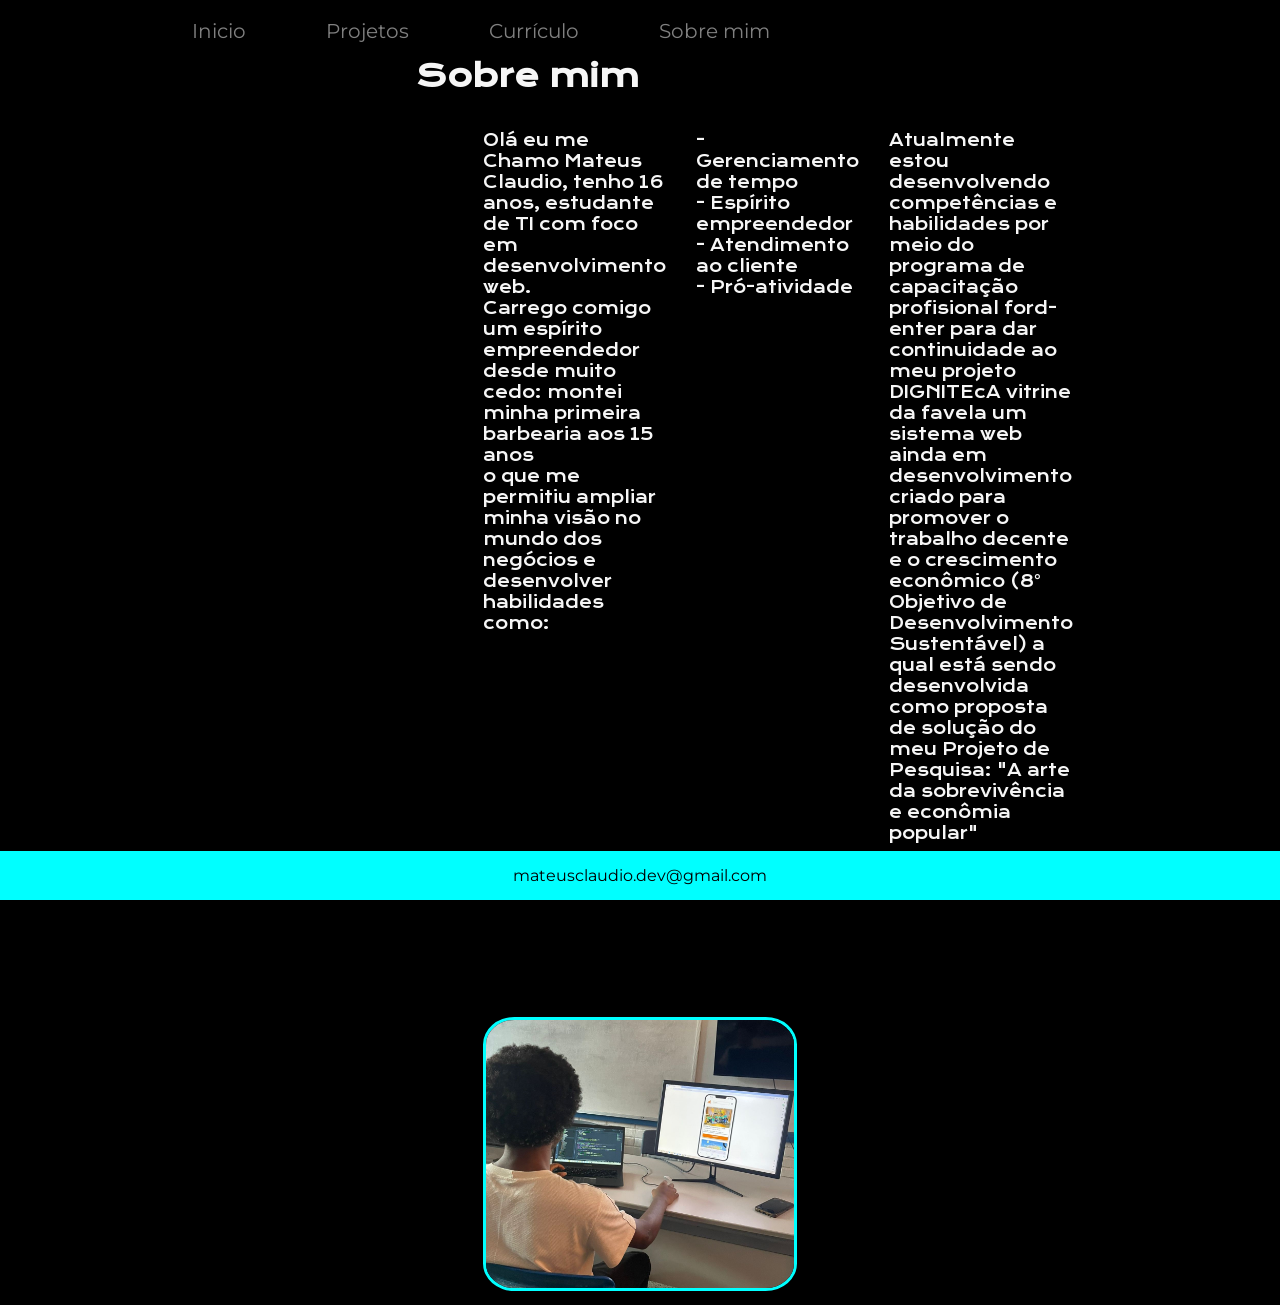
<file: about.html>
<!DOCTYPE html>
<html lang="pt-br">
<head>
    <meta charset="UTF-8">
    <meta name="viewport" content="width=device-width, initial-scale=1.0">
    <link rel="stylesheet" href="css/style.css">
    <link rel="stylesheet" href="css/about.css">
    <link rel="stylesheet" href="https://cdnjs.cloudflare.com/ajax/libs/font-awesome/6.0.0/css/all.min.css">
    <title>Sobre mim</title>
</head>
<body>
    <header>
        <span id="open__menu"><i class="fa-solid fa-bars" style="color: rgb(255, 255, 255);"></i></span>
        <nav class="cabecalho">
            <a class="cabecalho__menu__link" href="index.html">Inicio</a>
            <a class="cabecalho__menu__link" href="projetos.html">Projetos</a> 
            <a class="cabecalho__menu__link" href="curriculo.html">Currículo</a>
            <a class="cabecalho__menu__link" href="about.html">Sobre mim</a>
        </nav>
        <div class="cabecalho__mobile">
            <span id="exit__menu"><i class="fa-solid fa-xmark" style="color: rgb(255, 255, 255);"></i></span>
            <a class="cabecalho__menu__link__mobile" href="index.html">Inicio</a>
            <a class="cabecalho__menu__link__mobile" href="projetos.html">Projetos</a> 
            <a class="cabecalho__menu__link__mobile" href="curriculo.html">Currículo</a>
            <a class="cabecalho__menu__link__mobile" href="about.html">Sobre mim</a>
        </div>
    </header>
    <main class="apresentacao">
        <section class="apresentacao__conteudo">
            <h1 class="conteudo__titulo">Sobre mim</h1> 
            <p class="conteudo__links">Olá eu me Chamo Mateus Claudio, tenho 16 anos, estudante de TI com foco em desenvolvimento web. <br>
                                       Carrego comigo um espírito empreendedor desde muito cedo: montei minha primeira barbearia aos 15 anos <br>
                                        o que me permitiu ampliar minha visão no mundo dos negócios e desenvolver habilidades como: <br> <br>
            <span>
                - Gerenciamento de tempo <br>
                - Espírito empreendedor <br>
                - Atendimento ao cliente <br>
                - Pró-atividade <br> <br>
            </span>
            Atualmente estou desenvolvendo competências e habilidades por meio do programa de capacitação profisional ford-enter para dar continuidade ao meu projeto DIGNITEcA vitrine da favela um sistema web ainda em desenvolvimento criado para promover o trabalho decente e o crescimento econômico (8° Objetivo de Desenvolvimento Sustentável) a qual está sendo desenvolvida como proposta de solução do meu Projeto de Pesquisa: "A arte da sobrevivência e econômia popular"</p>
        </section>
        <img  class="apresentacao__imagem" src="img/mateus.programando.jpeg" alt="Mateus programando">
    </main>

   
    <footer class="rodape">
        <p>mateusclaudio.dev@gmail.com</p>
    </footer>
    <script src="script.js"></script>
</body>
</html>
</file>
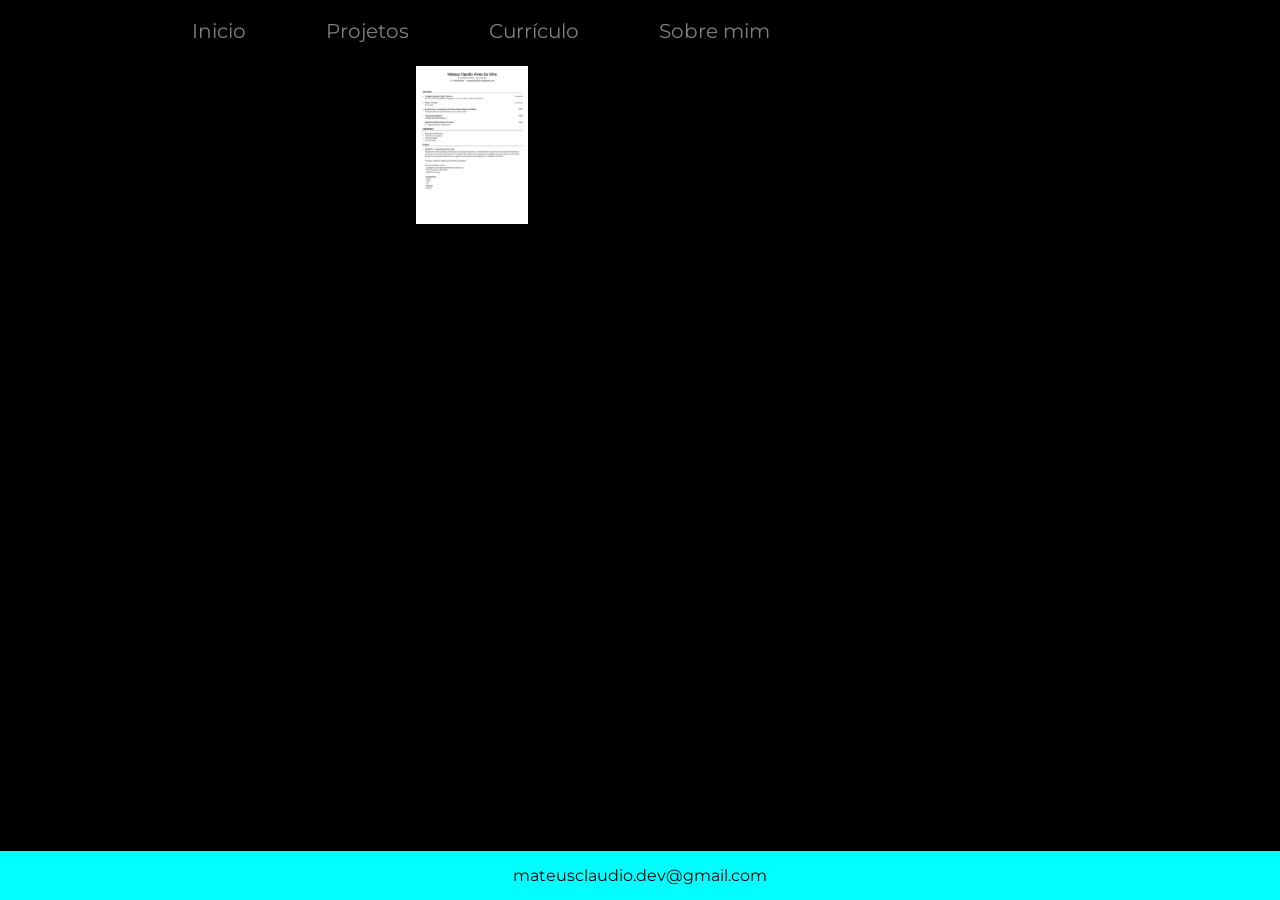
<file: curriculo.html>
<!DOCTYPE html>
<html lang="pt-br">
<head>
    <meta charset="UTF-8">
    <meta name="viewport" content="width=device-width, initial-scale=1.0">
    <link rel="stylesheet" href="css/style.css">
    <link rel="stylesheet" href="css/curriculo.css">
    <link rel="stylesheet" href="https://cdnjs.cloudflare.com/ajax/libs/font-awesome/6.0.0/css/all.min.css">
    <title>Projetos</title>
</head>
<body>
    <header>
        <span id="open__menu"><i class="fa-solid fa-bars" style="color: rgb(255, 255, 255);"></i></span>
        <nav class="cabecalho">
            <a class="cabecalho__menu__link" href="index.html">Inicio</a>
            <a class="cabecalho__menu__link" href="projetos.html">Projetos</a> 
            <a class="cabecalho__menu__link" href="curriculo.html">Currículo</a>
            <a class="cabecalho__menu__link" href="about.html">Sobre mim</a>
        </nav>
        <div class="cabecalho__mobile">
            <span id="exit__menu"><i class="fa-solid fa-xmark" style="color: rgb(255, 255, 255);"></i></span>
            <a class="cabecalho__menu__link__mobile" href="index.html">Inicio</a>
            <a class="cabecalho__menu__link__mobile" href="projetos.html">Projetos</a> 
            <a class="cabecalho__menu__link__mobile" href="curriculo.html">Currículo</a>
            <a class="cabecalho__menu__link__mobile" href="about.html">Sobre mim</a>
        </div>
    </header>
    <main class="apresentacao">
        <section class="apresentacao__conteudo">
            <img class="curriculo" src="img/curriculo.jpeg.jpeg" alt="">
        </section>
    </main>

   
    <footer class="rodape">
        <p>mateusclaudio.dev@gmail.com</p>
    </footer>
    <script src="script.js"></script>
</body>
</html>
</file>
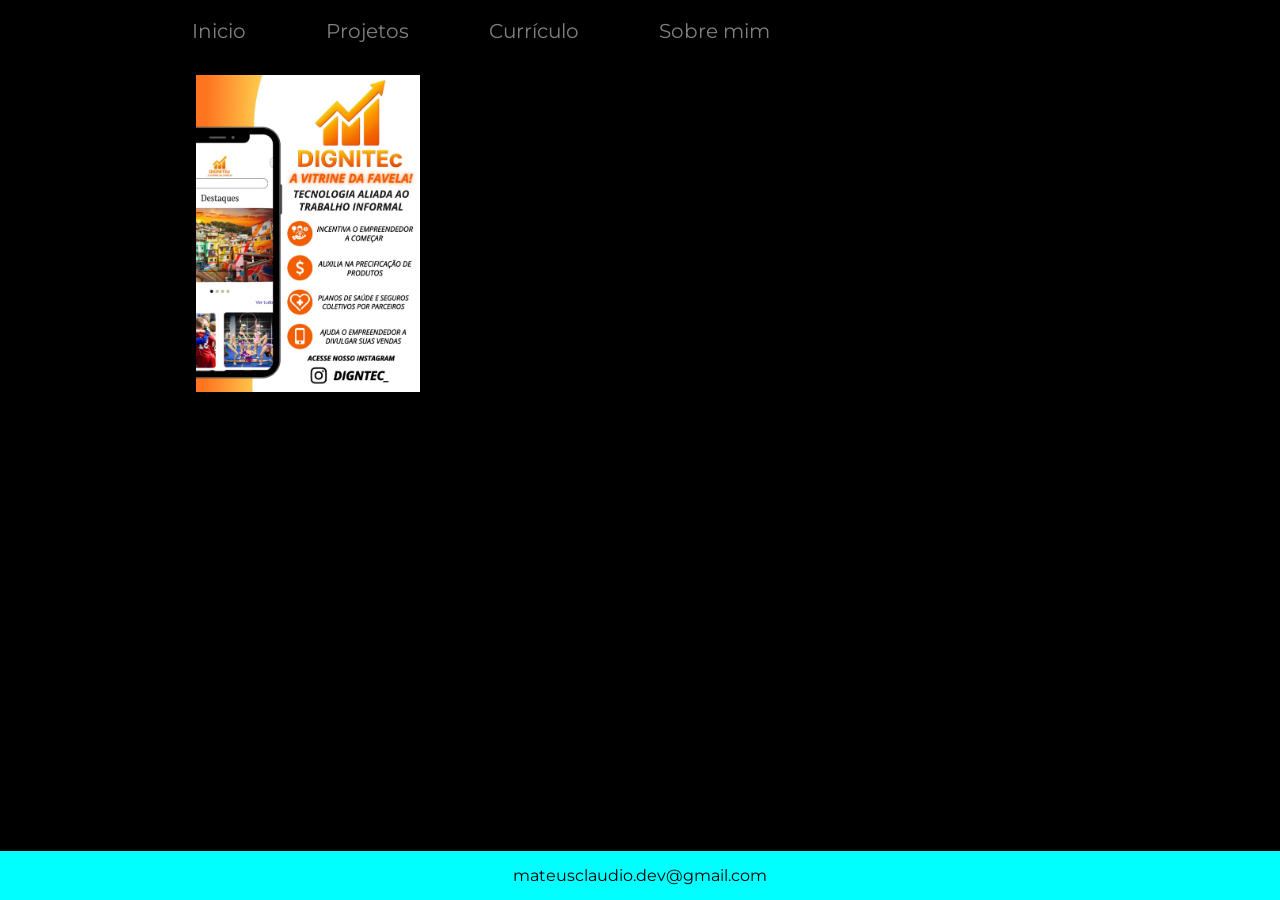
<file: projetos.html>
<!DOCTYPE html>
<html lang="pt-br">
<head>
    <meta charset="UTF-8">
    <meta name="viewport" content="width=device-width, initial-scale=1.0">
    <link rel="stylesheet" href="css/style.css">
    <link rel="stylesheet" href="css/projetos.css">
    <link rel="stylesheet" href="https://cdnjs.cloudflare.com/ajax/libs/font-awesome/6.0.0/css/all.min.css">
    <title>Projetos</title>
</head>
<body>
    <header>
        <span id="open__menu"><i class="fa-solid fa-bars" style="color: rgb(255, 255, 255);"></i></span>
        <nav class="cabecalho">
            <a class="cabecalho__menu__link" href="index.html">Inicio</a>
            <a class="cabecalho__menu__link" href="projetos.html">Projetos</a> 
            <a class="cabecalho__menu__link" href="curriculo.html">Currículo</a>
            <a class="cabecalho__menu__link" href="about.html">Sobre mim</a>
        </nav>
        <div class="cabecalho__mobile">
            <span id="exit__menu"><i class="fa-solid fa-xmark" style="color: rgb(255, 255, 255);"></i></span>
            <a class="cabecalho__menu__link__mobile" href="index.html">Inicio</a>
            <a class="cabecalho__menu__link__mobile" href="projetos.html">Projetos</a> 
            <a class="cabecalho__menu__link__mobile" href="curriculo.html">Currículo</a>
            <a class="cabecalho__menu__link__mobile" href="about.html">Sobre mim</a>
        </div>
    </header>
    
    <main class="apresentacao">
        <section class="projetos">
            <img class="dignitec" src="img/planfeto-dign.jpeg" alt="">
        </section>
    </main>

   
    <footer class="rodape">
        <p>mateusclaudio.dev@gmail.com</p>
    </footer>
    <script src="script.js"></script>
</body>
</html>
</file>
<file: css/style.css>
@import url('https://fonts.googleapis.com/css2?family=Krona+One&family=Montserrat:ital,wght@0,100..900;1,100..900&display=swap');


:root {
    --cor-primaria: black;
    --cor-secundaria: #f6f6f6;
    --cor-terciaria: aqua;
    --cor-extra: grey;
    --cor-hover: #272727;

    --fonte-primaria: 'Krona One', sans-serif;
    --fonte-secundaria: 'Montserrat', sans-serif;

}

* {
    margin: 0;
    padding: 0;
    box-sizing: border-box;
}

body {
    background-color: var(--cor-primaria);
    color: var(--cor-secundaria);
}

.cabecalho__mobile {
    display: none;
}

#open__menu {
    display: none;
}

.cabecalho {
    display: flex;
    gap: 80px;
    justify-content: flex-start;
    padding: 1.5% 0 0 15%;
}


.cabecalho__menu__link {
    font-family: var(--fonte-secundaria);
    text-decoration: none;
    font-weight: 600px;
    font-size: 1.25rem;
    color: var(--cor-extra);
    
}

.cabecalho__menu__link:hover {
    background-color: var(--cor-hover);
    color: var(--cor-secundaria);
    padding: 5px;
    border-radius: 3px;
    border-bottom: solid 1px var(--cor-terciaria);
    transition: 0.3s;
}

main {
    display: flex;
    flex-direction: column;

}

.apresentacao {
    flex-direction: column;
    box-sizing: border-box;
    padding: 1.1% 15%;
    display: flex;
    align-items: center;
    justify-content: space-between;
    gap: 82px;
}

.apresentacao__conteudo {
    flex-direction: column;
    width: 50%;
    display: flex;
    flex-direction: column;
    gap: 30px;
}

.conteudo__titulo {
    font-size: 1.9rem;
    font-family: var(--fonte-primaria)
}

strong {
    color: var(--cor-terciaria);
}

.conteudo__sub-titulo {
    font-size: 1.25rem;
    font-family: var(--fonte-secundaria)
}


.apresentacao__imagem {
    border-radius: 10%;
    border: 3px solid var(--cor-terciaria);
    width: 35%;
}

.conteudo__links {
    padding: 1.1% 15%;
    gap: 30px;
    width: 100%;
    display: flex;
    align-items: flex-start;
    justify-content: space-between;
    margin-bottom: 50px;
}

.titulo-container__links {
    font-family: var(--fonte-primaria);
    font-weight: 400;
    font-size: 1.25rem;
}

.link__redes-sociais {
    font-family: var(--fonte-secundaria);
    display: flex;
    justify-content: center;
    gap: 16px;
    color: var(--cor-secundaria);
    border: 2px solid var(--cor-terciaria);
    text-align: center;
    align-items: center;
    font-weight: 600;
    width: 50%;
    border-radius: 8px;
    font-size: 1.25rem;
    text-decoration: none;
    padding: 10px ;
    margin-top: 21px;

}

.link__redes-sociais:hover {
    background-color: var(--cor-hover);
}

.icon-redes-sociais {
    border: none;
    width: 10%;
    height: 10%;
}

.rodape {
    bottom: 0;
    width: 100%;
    padding:  15px;
    position: fixed;
    color: var(--cor-primaria);
    font-weight: 400px;
    text-align: center;
    font-family: var(--fonte-secundaria);
    background-color: var(--cor-terciaria)
}

@media (max-width: 1200px) {

    .cabecalho {
        align-items: center;
        justify-content: center;
    }

    .apresentacao {
        margin-top: 0;
        flex-direction: column-reverse;
        padding: 5%;
    }

    .apresentacao__conteudo {
        width: auto;
    }

    .conteudo__links {
        align-items: center;
    }

}

@media (max-width: 600px) {
    header {
        display: flex;
    }

    .cabecalho {
        display: none;
    }

    #open__menu {
        scale: 1.5;
        padding: 20px;
        display: flex;
        color: rgb(140, 173, 19);
    }

    #exit__menu {
        display: flex;
        margin-left: 85%;
        scale: 1.5;
    }

    .cabecalho__mobile {
        display: none;
        gap: 15px;
        padding: 5%;
        margin-top: 1px;
        align-items: start;
        flex-direction: column;
        height: 100vh;
        width: 40%;
        position: fixed;
        background-color: var(--cor-terciaria);
    }

    .cabecalho__menu__link__mobile {
        text-decoration: none;
        color: var(--cor-primaria);
        top: 1px;
    }
}

/*CONTAINER CONHECIMENTOS*/
.softSkills {
    display: flex;
    flex-direction: row;
    justify-content: center;   /* Centraliza o grupo de blocos horizontalmente */
    align-items: stretch;      /* Mantém os blocos com a mesma altura */
    gap: 30px;                 /* Espaço horizontal entre Front-End e Ferramentas */
    
    /* Permite adaptação em telas de celular, mas prioriza lado a lado no PC */
    flex-wrap: wrap;           
    
    padding: 40px 20px;
    width: 100%;
    max-width: 1200px;         /* Define um limite para o conteúdo não espalhar demais em telas ultra-wides */
    margin: 0 auto;            /* Garante que a section inteira se centralize na página */
    box-sizing: border-box;
}


.container_conhecimentos {
    background-color: var(--cor-hover);
    color: var(--cor-secundaria);
    padding: 30px;
    border-radius: 15px;
    display: flex;
    flex-direction: column;
    border: solid 1px aqua;
    /* flex: 1 faz com que os dois blocos dividam o espaço disponível igualmente */
    flex: 1;                   
    min-width: 300px;          /* Largura mínima para não esmagar os cards no mobile */
    max-width: 450px;          /* Largura máxima ideal para organizar os cards em colunas */
    box-sizing: border-box;
}

.container_conhecimentos h2 {
    font-size: 1.5rem;
    margin: 0 0 25px 0;
    font-weight: 700;
}


   /*GRID / ALINHAMENTO DOS CARDS*/

.container_card {
    display: flex;
    flex-direction: row;
    flex-wrap: wrap;           /* Os cards dentro do bloco continuam quebrando linha */
    gap: 16px;
    justify-content: flex-start; /* Alinha os cards à esquerda dentro de suas respectivas caixas */
}

/* ESTILIZAÇÃO DO CARD (CENTRALIZAÇÃO ABSOLUTA)*/
.card {
    background-color: rgb(73, 81, 92);
    border-radius: 12px;
    width: 105px;
    min-height: 105px;
    padding: 12px;
    box-sizing: border-box;
    border: solid 1px aqua;
    display: flex;
    flex-direction: column;
    justify-content: center;
    align-items: center;
    text-align: center;
    
    box-shadow: 0px 4px 10px rgba(0, 0, 0, 0.15);
    transition: transform 0.2s ease;
}

.card:hover {
    transform: translateY(-3px);
}

.card img {
    width: 38px;
    height: 38px;
    object-fit: contain;
    margin-bottom: 8px;
    display: block;
}

.card small {
    font-size: 0.75rem;
    font-weight: 500;
    line-height: 1.2;
    color: #ffffff;
    word-break: break-word;
    width: 100%;
}
</file>
<file: css/about.css>
.cabecalho__mobile {
    display: none;
}

#open__menu {
    display: none;
}


.apresentacao__conteudo {
    font-family: 'Krona One', sans-serif;
    font-size: 1rem;
    margin-bottom: 4%;
}

@media (max-width: 600px) {
    header {
        display: flex;
    }

    .cabecalho {
        display: none;
    }

    #open__menu {
        scale: 1.5;
        padding: 20px;
        display: flex;
    }

    #exit__menu {
        display: flex;
        margin-left: 85%;
        scale: 1.5;
        color: var(--cor-secundaria);
    }

    .cabecalho__mobile {
        display: none;
        gap: 15px;
        padding: 5%;
        margin-top: 1px;
        align-items: start;
        flex-direction: column;
        height: 100vh;
        width: 40%;
        position: fixed;
        background-color: var(--cor-terciaria);
    }

    .cabecalho__menu__link__mobile {
        text-decoration: none;
        color: var(--cor-primaria);
        top: 1px;
    }
}
</file>
<file: css/curriculo.css>
.curriculo {
    border: none;
    border-radius: 0px;
    margin-top: 2%;
    margin-left: 0,5%;
    height: 50%;
    width: 25%;
}

.curriculo:hover {
    height: 100%;
    width: 100%;
}

@media (max-width: 1200px) {

    .curriculo {
        margin-left: 0;
        padding: 0;
        height: 100%;
        width: 100%;
    }

    

}
</file>
<file: css/projetos.css>
.projetos {
    box-sizing: border-box;
    height: 100%;
    display: flex;
    justify-content: flex-start;
}

.dignitec {
    border: none;
    border-radius: 0px;
    margin-top: 2%;
    margin-left: 0.5%;
    height: 50%;
    width: 25%;
}

.dignitec:hover {
    height: 100%;
    width: 100%;
}


@media (max-width: 1200px) {
    .projetos {
        display: flex;
        justify-content: center;
        align-items: center;
        width: 100%;
    }

    .dignitec {
        margin-left: 0;
        padding: 0;
        height: 100%;
        width: 100%;
    }
}
</file>
